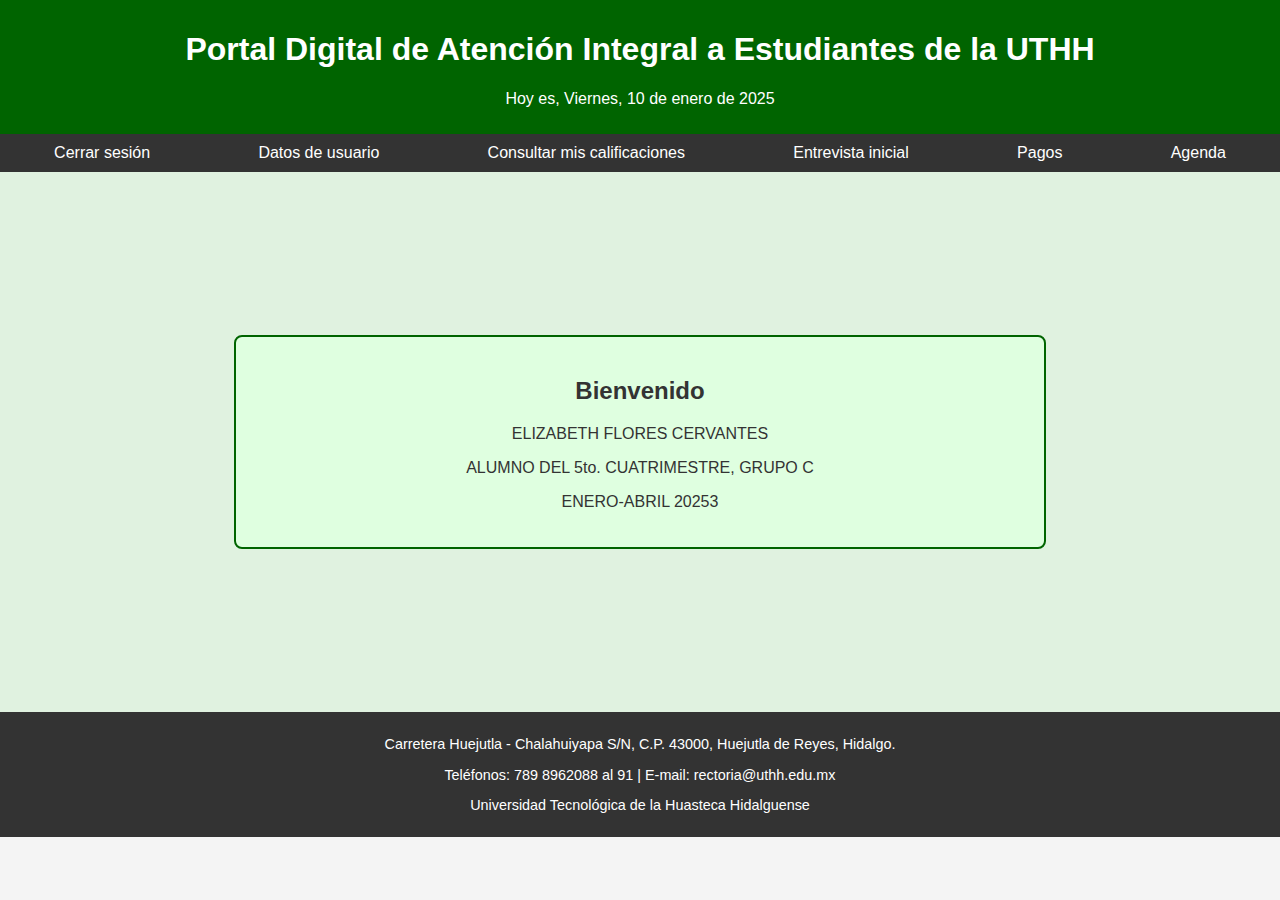
<file: index.html>
<!DOCTYPE html>
<html lang="es">
<head>
  <meta charset="UTF-8">
  <meta name="viewport" content="width=device-width, initial-scale=1.0">
  <title>Página de Bienvenida</title>
  <link rel="stylesheet" href="style.css">
</head>

<body>
  <header class="header">
    <h1>Portal Digital de Atención Integral a Estudiantes de la UTHH</h1>
    <p>Hoy es, Viernes, 10 de enero de 2025</p>
  </header>
  <nav class="plantilla">
    <ul>
      <li><a href="">Cerrar sesión</a></li>
      <li><a href="datos.html">Datos de usuario</a></li>
      <li><a href="#">Consultar mis calificaciones</a></li>
      <li><a href="#">Entrevista inicial</a></li>
      <li><a href="pagos.html">Pagos</a></li>
      <li><a href="#">Agenda</a></li>
    </ul>
  </nav>
  <main class="contenedor">
    <section class="bienvenida">
      <h2>Bienvenido</h2>
      <p>ELIZABETH FLORES CERVANTES</p>
      <p>ALUMNO DEL 5to. CUATRIMESTRE, GRUPO C</p>
      <p>ENERO-ABRIL 20253</p>
    </section>
  </main>
  <footer class="piedepagina">
    <p>Carretera Huejutla - Chalahuiyapa S/N, C.P. 43000, Huejutla de Reyes, Hidalgo.</p>
    <p>Teléfonos: 789 8962088 al 91 | E-mail: rectoria@uthh.edu.mx</p>
    <p>Universidad Tecnológica de la Huasteca Hidalguense</p>
  </footer>
</body>

</html>
</file>
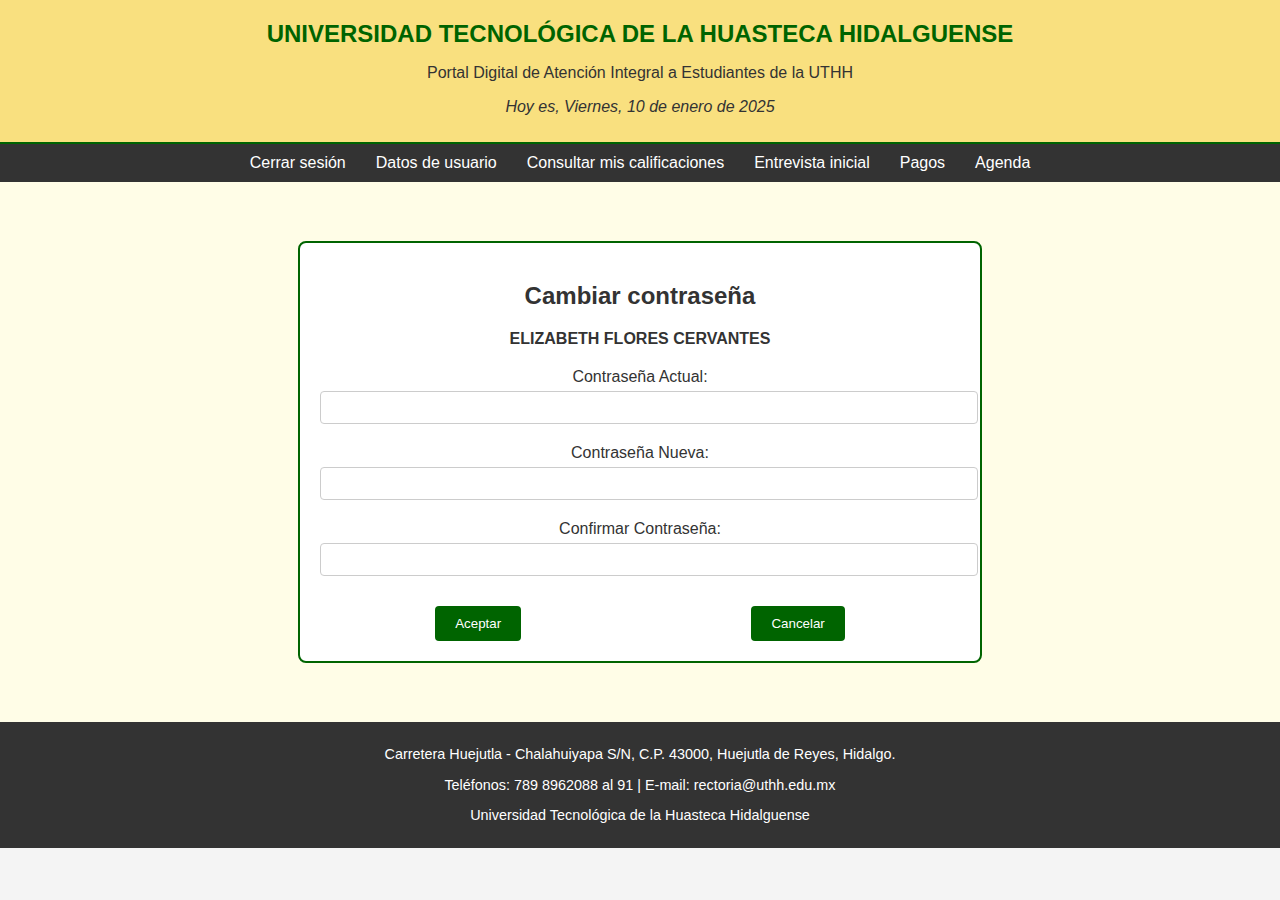
<file: datos.html>
<!DOCTYPE html>
<html lang="es">
<head>
  <meta charset="UTF-8">
  <meta name="viewport" content="width=device-width, initial-scale=1.0">
  <title>Cambiar Contraseña</title>
  <link rel="stylesheet" href="datos.css">
</head>
<body>
  <header class="header">
    <div class="title">
      <h1>UNIVERSIDAD TECNOLÓGICA DE LA HUASTECA HIDALGUENSE</h1>
      <p>Portal Digital de Atención Integral a Estudiantes de la UTHH</p>
    </div>
    <div class="date">
      <p>Hoy es, Viernes, 10 de enero de 2025</p>
    </div>
  </header>
  <nav class="navbar">
    <ul>
      <li><a href="#">Cerrar sesión</a></li>
      <li><a href="datos.html">Datos de usuario</a></li>
      <li><a href="#">Consultar mis calificaciones</a></li>
      <li><a href="#">Entrevista inicial</a></li>
      <li><a href="pagos.html">Pagos</a></li>
      <li><a href="#">Agenda</a></li>
    </ul>
  </nav>
  <main class="main-content">
    <section class="form-container">
      <h2>Cambiar contraseña</h2>
      <p class="user-name">ELIZABETH FLORES CERVANTES</p>
      <form action="#" method="post">
        <label for="current-password">Contraseña Actual:</label>
        <input type="password" id="current-password" name="current-password">
        <label for="new-password">Contraseña Nueva:</label>
        <input type="password" id="new-password" name="new-password">
        <label for="confirm-password">Confirmar Contraseña:</label>
        <input type="password" id="confirm-password" name="confirm-password">
        <div class="form-buttons">
          <button type="submit">Aceptar</button>
          <button type="reset">Cancelar</button>
        </div>
      </form>
    </section>
  </main>
  <footer class="pie">
    <p>Carretera Huejutla - Chalahuiyapa S/N, C.P. 43000, Huejutla de Reyes, Hidalgo.</p>
    <p>Teléfonos: 789 8962088 al 91 | E-mail: rectoria@uthh.edu.mx</p>
    <p>Universidad Tecnológica de la Huasteca Hidalguense</p>
  </footer>
</body>
</html>
</file>
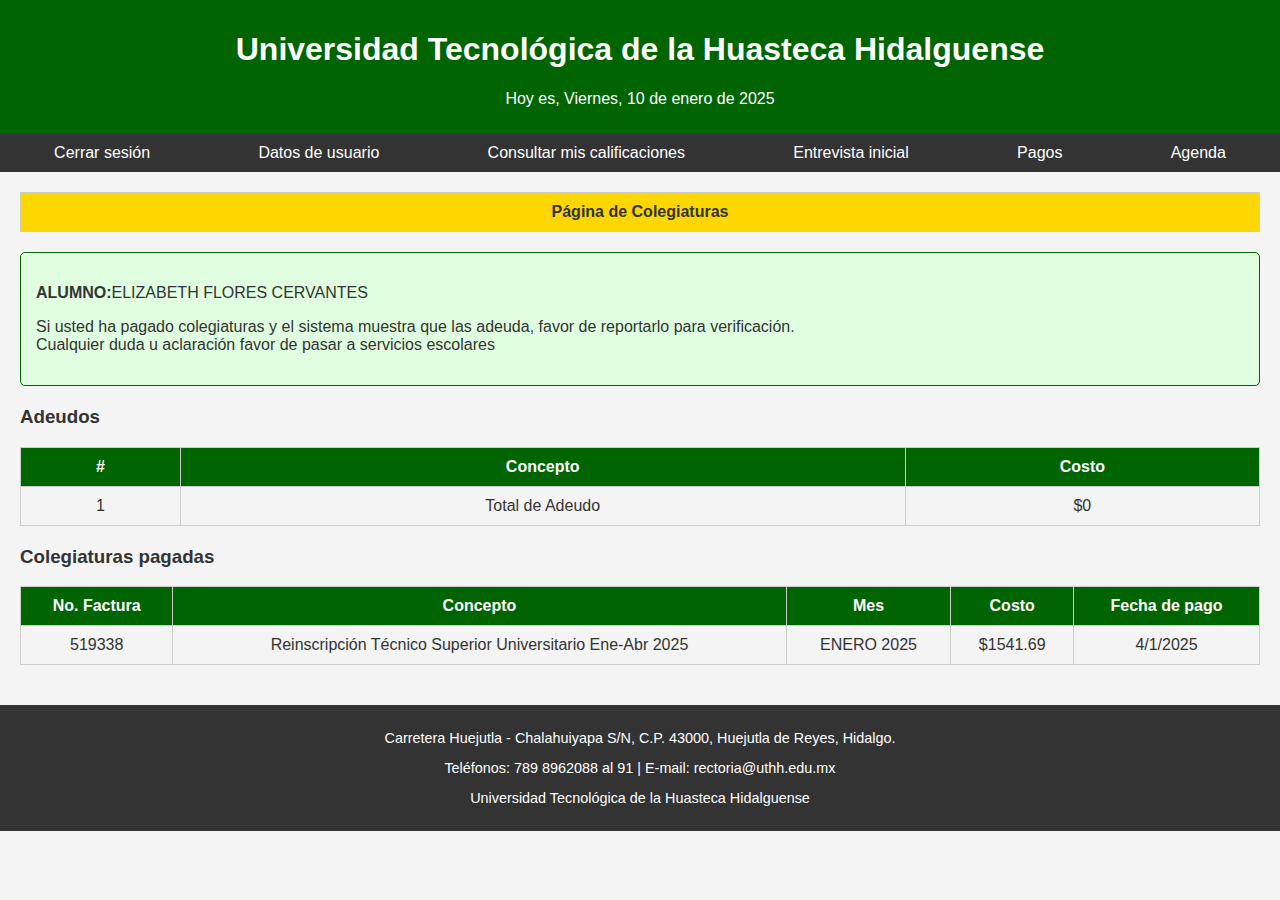
<file: pagos.html>
<!DOCTYPE html>
<html lang="es">
<head>
  <meta charset="UTF-8">
  <meta name="viewport" content="width=device-width, initial-scale=1.0">
  <title>Pagos de Colegiaturas</title>
  <link rel="stylesheet" href="pagos.css">

</head>
<body>
  <header>
    <h1>Universidad Tecnológica de la Huasteca Hidalguense</h1>
    <p>Hoy es, Viernes, 10 de enero de 2025</p>
  </header>
  <nav>
    <ul>
      <li><a href="#">Cerrar sesión</a></li>
      <li><a href="datos.html">Datos de usuario</a></li>
      <li><a href="#">Consultar mis calificaciones</a></li>
      <li><a href="#">Entrevista inicial</a></li>
      <li><a href="pagos.html">Pagos</a></li>
      <li><a href="#">Agenda</a></li>
    </ul>
  </nav>
  <main>
    <div class="titulo">
      Página de Colegiaturas
    </div>
    <div class="informacion">
      <p><strong>ALUMNO:</strong>ELIZABETH FLORES CERVANTES</p>
      <p>Si usted ha pagado colegiaturas y el sistema muestra que las adeuda, favor de reportarlo para verificación. <br>Cualquier duda u aclaración favor de pasar a servicios escolares</p>
    </div>
    <h3>Adeudos</h3>
    <table>
      <thead>
        <tr>
          <th>#</th>
          <th>Concepto</th>
          <th>Costo</th>
        </tr>
      </thead>
      <tbody>
        <tr>
          <td>1</td>
          <td>Total de Adeudo</td>
          <td>$0</td>
        </tr>
      </tbody>
    </table>
    <h3>Colegiaturas pagadas</h3>
    <table>
      <thead>
        <tr>
          <th>No. Factura</th>
          <th>Concepto</th>
          <th>Mes</th>
          <th>Costo</th>
          <th>Fecha de pago</th>
        </tr>
      </thead>
      <tbody>
        <tr>
          <td>519338</td>
          <td>Reinscripción Técnico Superior Universitario Ene-Abr 2025</td>
          <td>ENERO 2025</td>
          <td>$1541.69</td>
          <td>4/1/2025</td>
        </tr>
     
      </tbody>
    </table>
  </main>
  <footer>
    <p>Carretera Huejutla - Chalahuiyapa S/N, C.P. 43000, Huejutla de Reyes, Hidalgo.</p>
    <p>Teléfonos: 789 8962088 al 91 | E-mail: rectoria@uthh.edu.mx</p>
    <p>Universidad Tecnológica de la Huasteca Hidalguense</p>
  </footer>
</body>
</html>
</file>
<file: style.css>
body {
    font-family: Arial, sans-serif;
    margin: 0;
    padding: 0;
    background-color: #f4f4f4;
    color: #333;
  }
  
  .header {
    background-color: #006400;
    color: white;
    text-align: center;
    padding: 10px 0;
  }
  .plantilla {
    background-color: #333;
  }
  
  .plantilla ul {
    list-style: none;
    margin: 0;
    padding: 0;
    display: flex;
    justify-content: space-around;
  }
  
  .plantilla ul li {
    padding: 10px;
  }
  
  .plantilla ul li a {
    color: white;
    text-decoration: none;
  }

  .contenedor {
    display: flex;
    justify-content: center;
    align-items: center;
    min-height: 60vh;
    background-color: #e0f2e0;
  }
  
  .bienvenida {
    background-color: #dfffe0;
    border: 2px solid #006400;
    padding: 20px;
    width: 60%;
    text-align: center;
    border-radius: 8px;
    
  }
  .piedepagina{
    background-color: #333;
    color: white;
    text-align: center;
    padding: 10px 0;
    font-size: 0.9em;
  }
</file>
<file: datos.css>
body {
    font-family: Arial, sans-serif;
    margin: 0;
    padding: 0;
    background-color: #f4f4f4;
    color: #333;
  }
  
  .header {
    background-color: #f9e07f;
    text-align: center;
    padding: 10px 0;
    border-bottom: 2px solid #006400;
  }
  
  .header .logo-img {
    height: 80px;
  }
  
  .header .title h1 {
    font-size: 1.5em;
    margin: 10px 0;
    color: #006400;
  }
  
  .header .date {
    font-style: italic;
    color: #333;
  }
  
  /* Barra de navegación */
  .navbar {
    background-color: #333;
    padding: 10px 0;
  }
  
  .navbar ul {
    list-style: none;
    display: flex;
    justify-content: center;
    padding: 0;
    margin: 0;
  }
  
  .navbar ul li {
    margin: 0 15px;
  }
  
  .navbar ul li a {
    text-decoration: none;
    color: white;
  }
  
  .navbar ul li a:hover {
    text-decoration: underline;
  }
  
  .main-content {
    display: flex;
    justify-content: center;
    align-items: center;
    min-height: 60vh;
    background-color: #fffde7;
  }
  
  .form-container {
    background-color: #fff;
    border: 2px solid #006400;
    padding: 20px;
    width: 50%;
    text-align: center;
    border-radius: 8px;
  }
  
  .form-container h2 {
    margin-bottom: 20px;
  }
  
  .form-container p.user-name {
    font-weight: bold;
    margin-bottom: 20px;
  }
  
  .form-container form label {
    display: block;
    margin-top: 10px;
  }
  
  .form-container form input {
    width: 100%;
    padding: 8px;
    margin-top: 5px;
    margin-bottom: 10px;
    border: 1px solid #ccc;
    border-radius: 4px;
  }
  
  .form-buttons {
    display: flex;
    justify-content: space-around;
    margin-top: 20px;
  }
  
  .form-buttons button {
    padding: 10px 20px;
    border: none;
    border-radius: 4px;
    background-color: #006400;
    color: white;
    cursor: pointer;
  }
  
  .form-buttons button:hover {
    background-color: #004d00;
  }
  
  .pie{
    background-color: #333;
    color: white;
    text-align: center;
    padding: 10px 0;
    font-size: 0.9em;
  }
</file>
<file: pagos.css>
body {
    font-family: Arial, sans-serif;
    margin: 0;
    padding: 0;
    background-color: #f4f4f4;
    color: #333;
  }
  
  .boton {
    margin-top: 20px;
    padding: 10px 20px;
    background-color: #004c2c;
    color: white;
    border: none;
    border-radius: 5px;
    font-size: 16px;
  }
  
  header {
    background-color: #006400;
    color: white;
    text-align: center;
    padding: 10px;
  }
  
  nav {
    background-color: #333;
  }
  
  nav ul {
    list-style: none;
    margin: 0;
    padding: 0;
    display: flex;
    justify-content: space-around;
  }
  
  nav ul li {
    padding: 10px;
  }
  
  nav ul li a {
    color: white;
    text-decoration: none;
  }
  
  nav ul li a:hover {
    text-decoration: underline;
  }
  
  main {
    padding: 20px;
  }
  
  .titulo {
    text-align: center;
    background-color: #ffd700;
    padding: 10px;
    font-weight: bold;
    border: 1px solid #ccc;
    margin-bottom: 20px;
  }
  
  .informacion {
    background-color: #e0ffe0;
    border: 1px solid #006400;
    padding: 15px;
    border-radius: 5px;
    margin-bottom: 20px;
  }

  
  table {
    width: 100%;
    border-collapse: collapse;
    margin-bottom: 20px;
  }
  
  table td {
    border: 1px solid #ccc;
    padding: 10px;
    text-align: center;
  }
  
  table th {
    background-color: #006400;
    color: white;
    border: 1px solid #ccc;
    padding: 10px;
    text-align: center;
  }
  
  footer {
    text-align: center;
    background-color: #333;
    color: white;
    padding: 10px;
    font-size: 0.9em;
  }
  
  @media screen and (max-width: 768px) {
    
    nav ul {
      flex-direction: column;
      align-items: center;
    }
  
    nav ul li {
      padding: 10px;
      width: 100%;
      text-align: center;
    }
  
    .boton {
      width: 100%;
      padding: 15px;
      font-size: 18px;
    }
    header {
      padding: 15px;
    }
  
    main {
      padding: 15px;
    }
  
    table td, table th {
      padding: 8px;
      font-size: 14px;
    }
  
    
    footer {
      padding: 15px;
      font-size: 1em;
    }
  }
</file>
